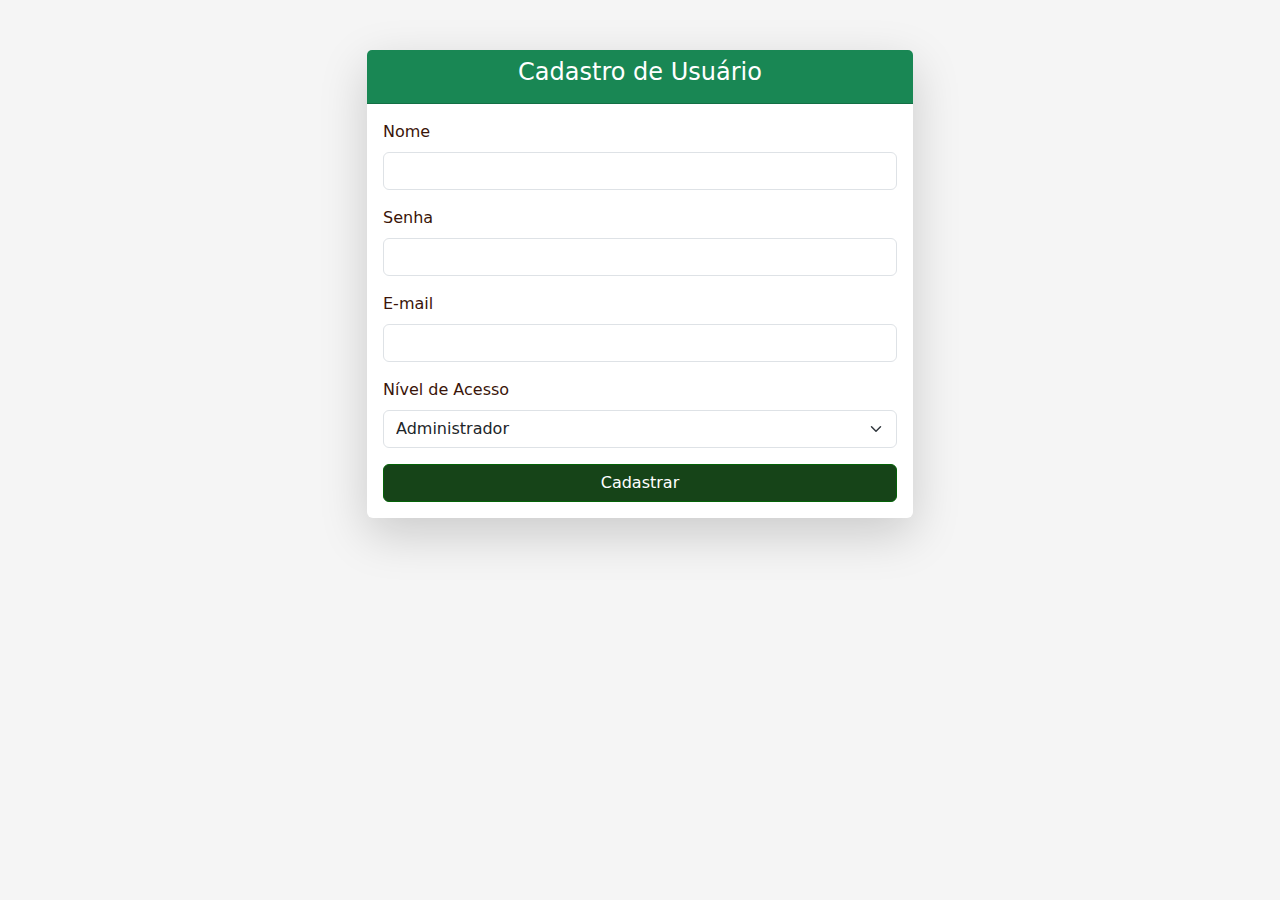
<file: cadUsuarioo.html>
<!DOCTYPE html>
<html lang="pt-BR">
<head>
    <meta charset="UTF-8">
    <meta name="viewport" content="width=device-width, initial-scale=1.0">
    <title>Cadastro de Usuário - Paulo Bambu</title>
    <link href="https://cdn.jsdelivr.net/npm/bootstrap@5.3.0/dist/css/bootstrap.min.css" rel="stylesheet">
    <link rel="stylesheet" href="cadUsuarioo.css"> 
</head>
<body>
    <div class="container">
        <div class="row justify-content-center">
            <div class="col-md-6">
                <div class="card shadow-lg">
                    <div class="card-header bg-success text-white text-center">
                        <h4>Cadastro de Usuário</h4>
                    </div>
                    <div class="card-body">
                        <form action="cadUsuario.php" method="POST">
                            <div class="mb-3">
                                <label for="nome" class="form-label">Nome</label>
                                <input type="text" name="nome" id="nome" class="form-control" required>
                            </div>
                            <div class="mb-3">
                                <label for="senha" class="form-label">Senha</label>
                                <input type="password" name="senha" id="senha" class="form-control" required>
                            </div>
                            <div class="mb-3">
                                <label for="email" class="form-label">E-mail</label>
                                <input type="email" name="email" id="email" class="form-control" required>
                            </div>
                            <div class="mb-3">
                                <label for="nivel" class="form-label">Nível de Acesso</label>
                                <select name="nivel" id="nivel" class="form-select" required>
                                    <option value="1">Administrador</option>
                                    <option value="2">Usuário Comum</option>
                                </select>
                            </div>
                            <button type="submit" class="btn btn-primary w-100">Cadastrar</button>
                        </form>
                    </div>
                </div>
            </div>
        </div>
    </div>
</body>
</html>
</file>
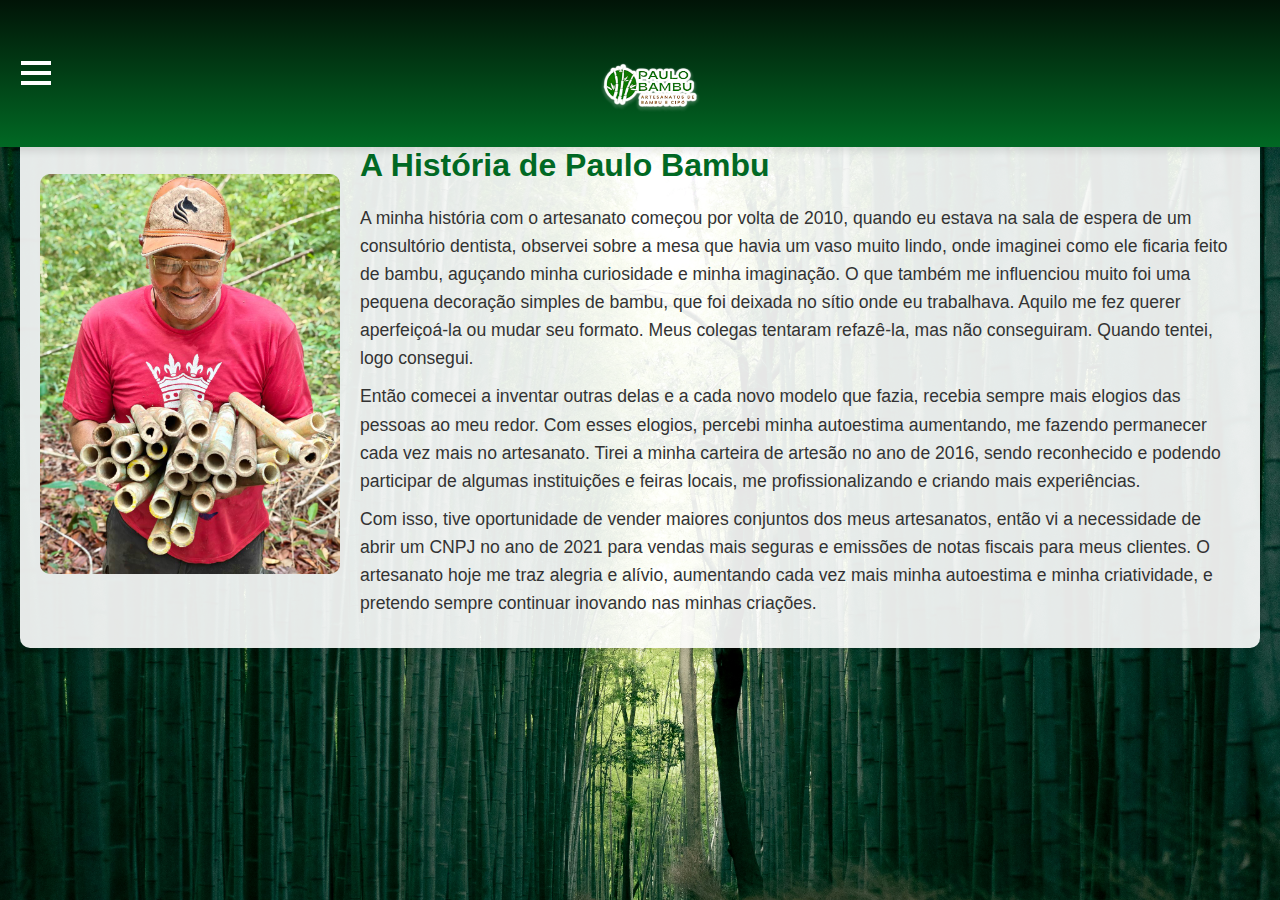
<file: sobre.html>
<!DOCTYPE html>
<html lang="pt-BR">
<head>
    <meta charset="UTF-8">
    <meta name="viewport" content="width=device-width, initial-scale=1.0">
    <title>Sobre Paulo Bambu</title>
    <link rel="stylesheet" href="https://cdnjs.cloudflare.com/ajax/libs/font-awesome/6.0.0-beta3/css/all.min.css">
    <style>
        body {
            font-family: 'Arial', sans-serif;
            margin: 0;
            padding: 0;
            box-sizing: border-box;
            background-image: url('bambu3.jpg'); /* Caminho para a imagem de fundo */
            background-size: cover;
            background-position: center;
            background-attachment: fixed;
            color: #333;
        }

        header {
            display: flex;
            justify-content: space-between;
            align-items: center;
            padding: 10px;
            background: linear-gradient(0deg, #016924, #011407);
            color: white;
            position: fixed;
            width: 100%;
            top: 0;
            z-index: 1000;
            box-shadow: 0 4px 8px rgba(0, 0, 0, 0.1);
        }

        .logo1 {
            flex: 1;
            display: flex;
            justify-content: center;
        }

        .logo1 img {
            width: 150px;
        }

        .menu-toggle {
            font-size: 30px;
            background: none;
            border: none;
            color: white;
            cursor: pointer;
            z-index: 1100;
            transition: all 0.3s ease;
            position: absolute;
            left: 15px;
        }

        .menu-toggle .bar {
            display: block;
            width: 30px;
            height: 4px;
            background-color: white;
            margin: 6px 0;
            transition: all 0.3s ease;
        }

        .menu-toggle.active .bar1 {
            transform: rotate(45deg) translate(5px, 5px);
        }

        .menu-toggle.active .bar2 {
            opacity: 0;
        }

        .menu-toggle.active .bar3 {
            transform: rotate(-45deg) translate(5px, -5px);
        }

        .nav-menu {
            display: none;
            position: fixed;
            top: 0;
            left: 0;
            height: 100%;
            width: 250px;
            background-color: #054705;
            padding-top: 60px;
            box-shadow: 4px 0 8px rgba(0, 0, 0, 0.1);
            z-index: 1000;
            transform: translateX(-100%);
            transition: transform 0.5s ease-in-out;
        }

        .nav-menu.active {
            display: block;
            transform: translateX(0);
        }

        .nav-menu ul {
            list-style: none;
            padding: 0;
            margin: 0;
        }

        .nav-menu ul li {
            margin: 20px 0;
        }

        .nav-menu ul li a {
            color: white;
            text-decoration: none;
            padding: 15px;
            display: block;
            font-size: 18px;
            transition: 0.3s;
        }

        .nav-menu ul li a:hover {
            background-color: #09001d;
            padding-left: 30px;
        }

        .container {
            max-width: 1200px;
            margin: 100px auto 20px;
            padding: 20px;
            display: flex;
            align-items: center;
            background-color: rgba(255, 255, 255, 0.9);
            box-shadow: 0 4px 8px rgba(0, 0, 0, 0.1);
            border-radius: 10px;
        }

        .container img {
            max-width: 300px;
            margin-right: 20px;
            border-radius: 10px;
        }

        .history {
            flex: 1;
        }

        .history h2 {
            margin-bottom: 20px;
            color: #016924;
            font-size: 2rem;
        }

        .history p {
            margin: 10px 0;
            line-height: 1.6;
            color: #333;
            font-size: 1.1rem;
        }
    </style>
</head>
<body>
    <header>
        <button class="menu-toggle" id="menuToggle">
            <span class="bar bar1"></span>
            <span class="bar bar2"></span>
            <span class="bar bar3"></span>
        </button>
        <div class="logo1">
            <img src="lg.png" alt="Logo">
        </div>
        <nav class="nav-menu" id="navMenu">
            <ul>
                <li><a href="paginaHome/indexpaulo.php">Home</a></li>
                <li><a href="produtos_div.php">Produtos</a></li>
                <li><a href="../sobre.html" class="active">Sobre</a></li>
                <li><a href="index.php">Sair</a></li>

            </ul>
        </nav>
    </header>
    
    <main>
        <section class="container">
            <img src="paulo.jpeg" alt="Paulo do Bambu">
            <div class="history">
                <h2>A História de Paulo Bambu</h2>
                <p>
                    A minha história com o artesanato começou por volta de 2010, quando eu estava na sala de espera de um consultório dentista, observei sobre a mesa que havia um vaso muito lindo, onde imaginei como ele ficaria feito de bambu, aguçando minha curiosidade e minha imaginação. O que também me influenciou muito foi uma pequena decoração simples de bambu, que foi deixada no sítio onde eu trabalhava. Aquilo me fez querer aperfeiçoá-la ou mudar seu formato. Meus colegas tentaram refazê-la, mas não conseguiram. Quando tentei, logo consegui.
                </p>
                <p>
                    Então comecei a inventar outras delas e a cada novo modelo que fazia, recebia sempre mais elogios das pessoas ao meu redor. Com esses elogios, percebi minha autoestima aumentando, me fazendo permanecer cada vez mais no artesanato. Tirei a minha carteira de artesão no ano de 2016, sendo reconhecido e podendo participar de algumas instituições e feiras locais, me profissionalizando e criando mais experiências.
                </p>
                <p>
                    Com isso, tive oportunidade de vender maiores conjuntos dos meus artesanatos, então vi a necessidade de abrir um CNPJ no ano de 2021 para vendas mais seguras e emissões de notas fiscais para meus clientes. O artesanato hoje me traz alegria e alívio, aumentando cada vez mais minha autoestima e minha criatividade, e pretendo sempre continuar inovando nas minhas criações.
                </p>
            </div>
        </section>
    </main>
    <script>
        document.addEventListener("DOMContentLoaded", () => {
            const menuToggle = document.getElementById("menuToggle");
            const navMenu = document.getElementById("navMenu");

            menuToggle.addEventListener("click", () => {
                navMenu.classList.toggle("active");
                menuToggle.classList.toggle("active");
            });
        });
    </script>
</body>
</html>
</file>
<file: cadUsuarioo.css>
body {
    background-color: #f5f5f5;
    color: #103604;
}

.card {
    margin-top: 50px;
    border: none;
}

.btn-primary {
    background-color: #164418; /* Verde */
    border-color: #046307;
}

.btn-primary:hover {
    background-color: #036406;
}

.form-label {
    color: #3a1509; /* Marrom */
}
</file>
